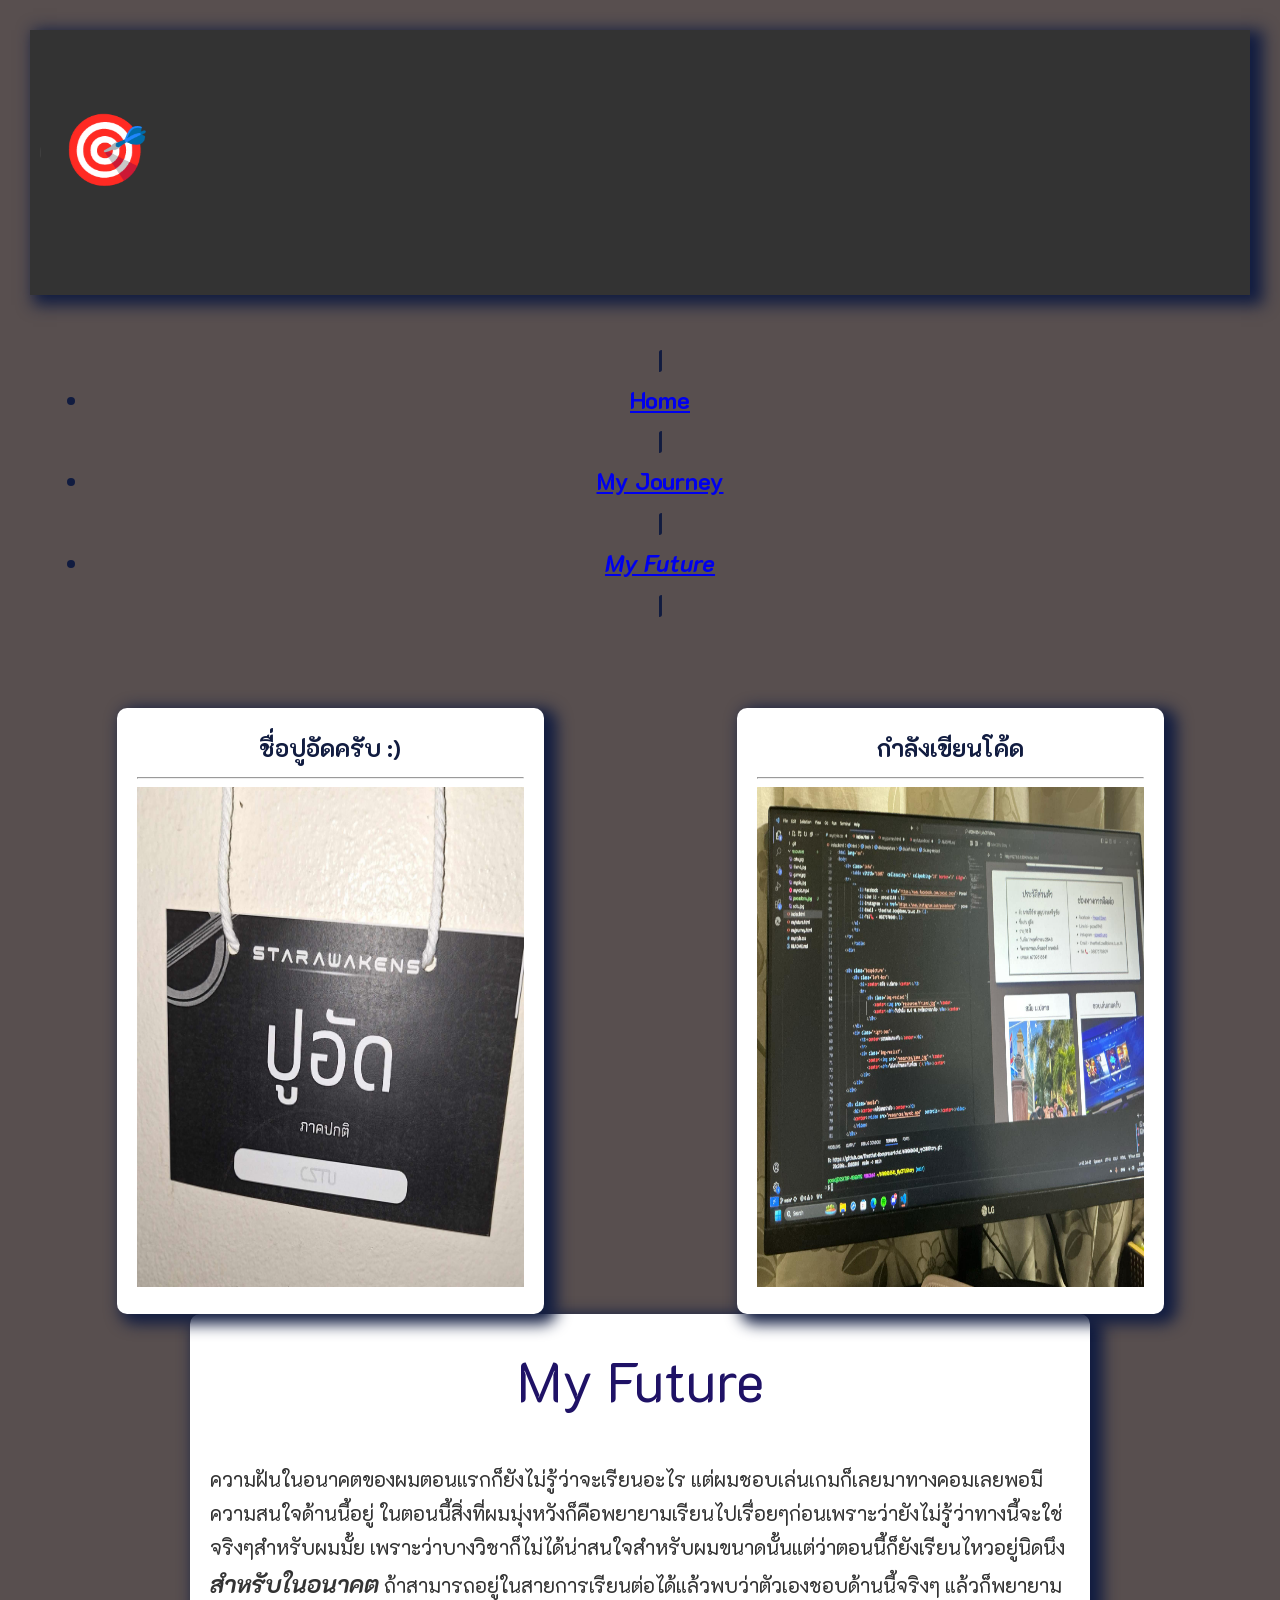
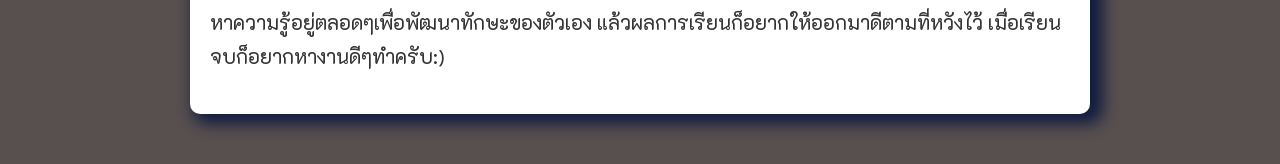
<file: myfuture.html>
<!DOCTYPE html>
<html lang="en">
<head>
    <title>My Future</title>
    <link rel="stylesheet" href="mystyle.css">
</head> 

    <body>
        <header>
            <h1> <marquee direction="RIGHT" scrollamount="15">🎯 My Future 🎯</marquee></h1>
        </header>


        <div class="intro">
            <h2>
                <nav>
                <ul>
                    |<li><a href="index.html">Home</a></li>
                    |<li><a href="myjourney.html">My Journey</a></li>
                    |<li><a href="myfuture.html"><i>My Future</i></a></li>|
                </ul>
                </nav>
        </h2>         
        </div>


    <div class="boxpicture">
        <div class="left-box">
            <h2><center>ชื่อปูอัดครับ :)</center></h2>
            <hr>
                <div class="img-resize3">
                    <center><img src="resources/pooadcstu.jpg"></center>
                </div>
        </div>
        <div class="right-box">
            <h2><center>กำลังเขียนโค้ด</center></h2>
            <hr>
            <div class="img-resize4">
                <center><img src="resources/pooadcom.jpg"></center>
            </div>
        </div>
    </div>

    <div class="info3">
        <div class ="year"><center>My Future</center></div>
        <p><br> ความฝันในอนาคตของผมตอนแรกก็ยังไม่รู้ว่าจะเรียนอะไร แต่ผมชอบเล่นเกมก็เลยมาทางคอมเลยพอมีความสนใจด้านนี้อยู่
        ในตอนนี้สิ่งที่ผมมุ่งหวังก็คือพยายามเรียนไปเรื่อยๆก่อนเพราะว่ายังไม่รู้ว่าทางนี้จะใช่จริงๆสำหรับผมมั้ย เพราะว่าบางวิชาก็ไม่ได้น่าสนใจสำหรับผมขนาดนั้นแต่ว่าตอนนี้ก็ยังเรียนไหวอยู่นิดนึง</br></p>
        <p><b><i><font size="5">สำหรับในอนาคต</font></i></b> ถ้าสามารถอยู่ในสายการเรียนต่อได้แล้วพบว่าตัวเองชอบด้านนี้จริงๆ แล้วก็พยายามหาความรู้อยู่ตลอดๆเพื่อพัฒนาทักษะของตัวเอง แล้วผลการเรียนก็อยากให้ออกมาดีตามที่หวังไว้ เมื่อเรียนจบก็อยากหางานดีๆทำครับ:)</p>
    </div>
     

    
    
    </div>
</file>
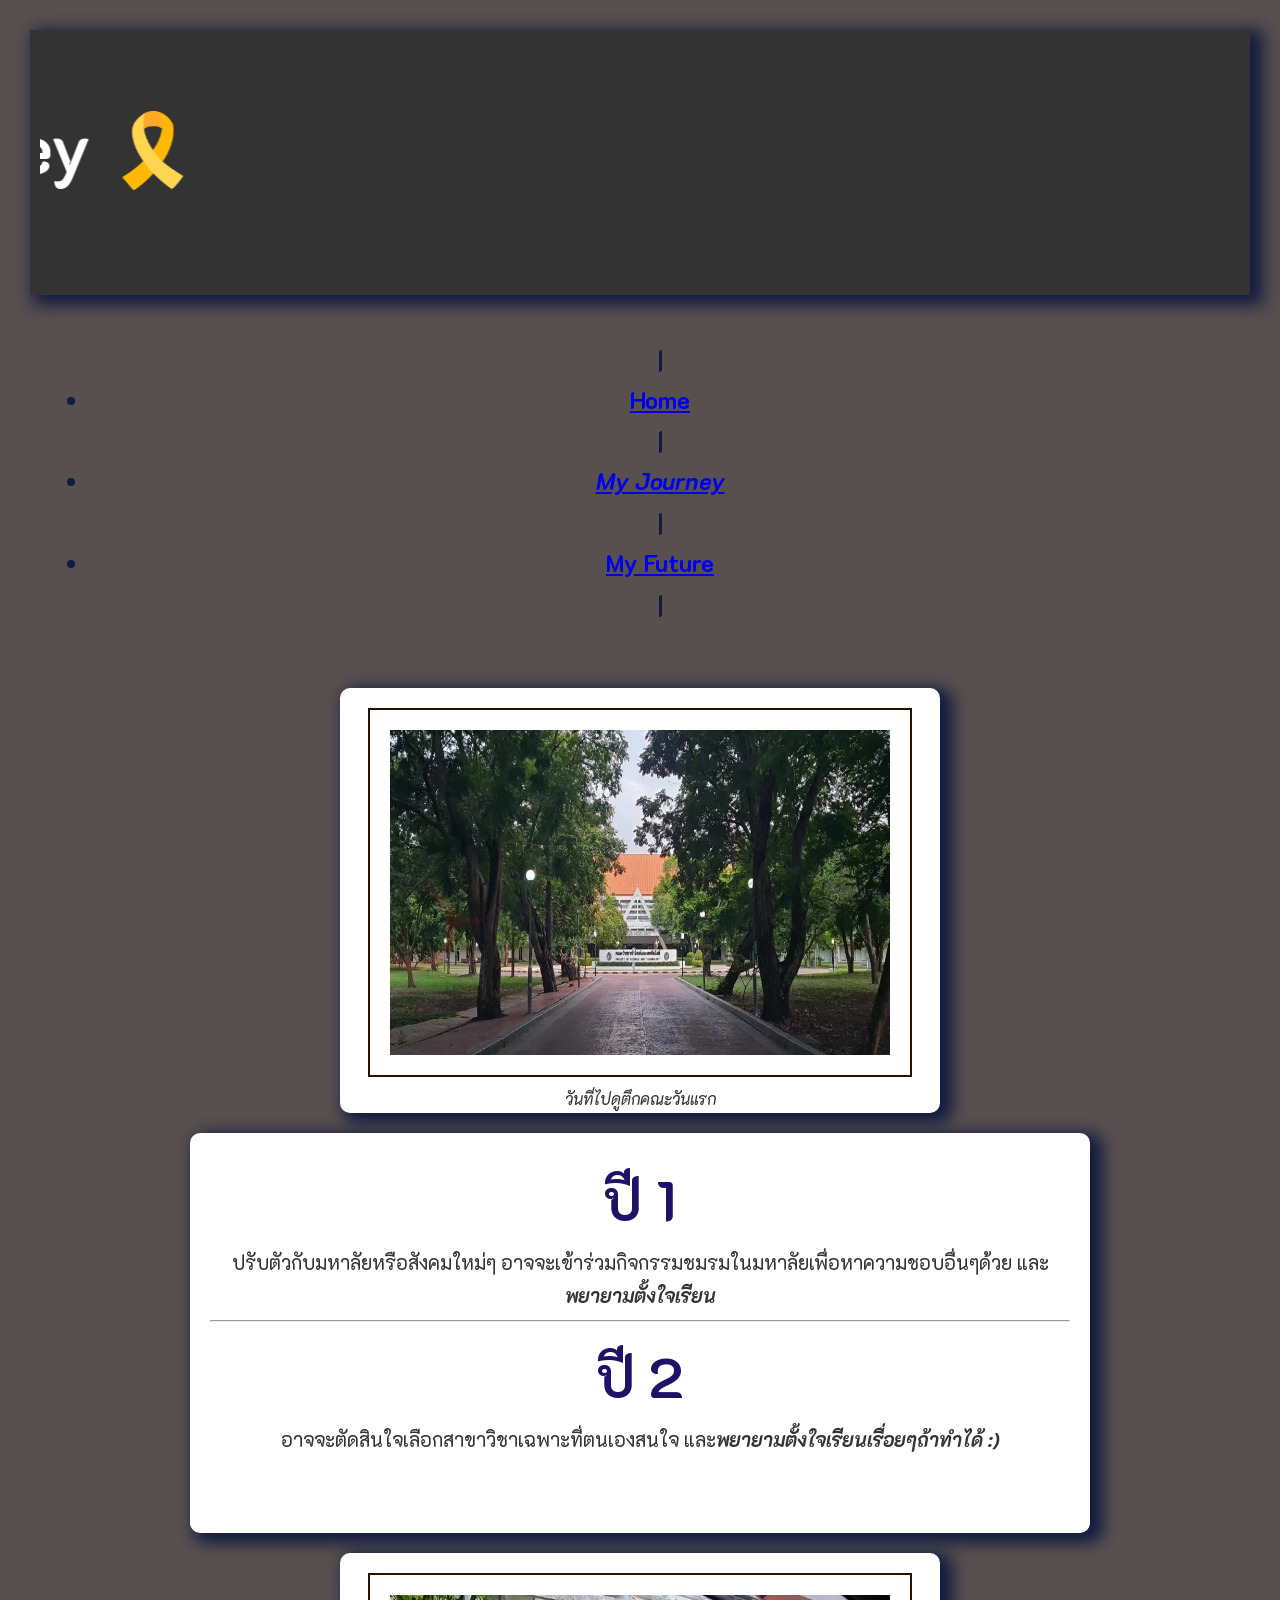
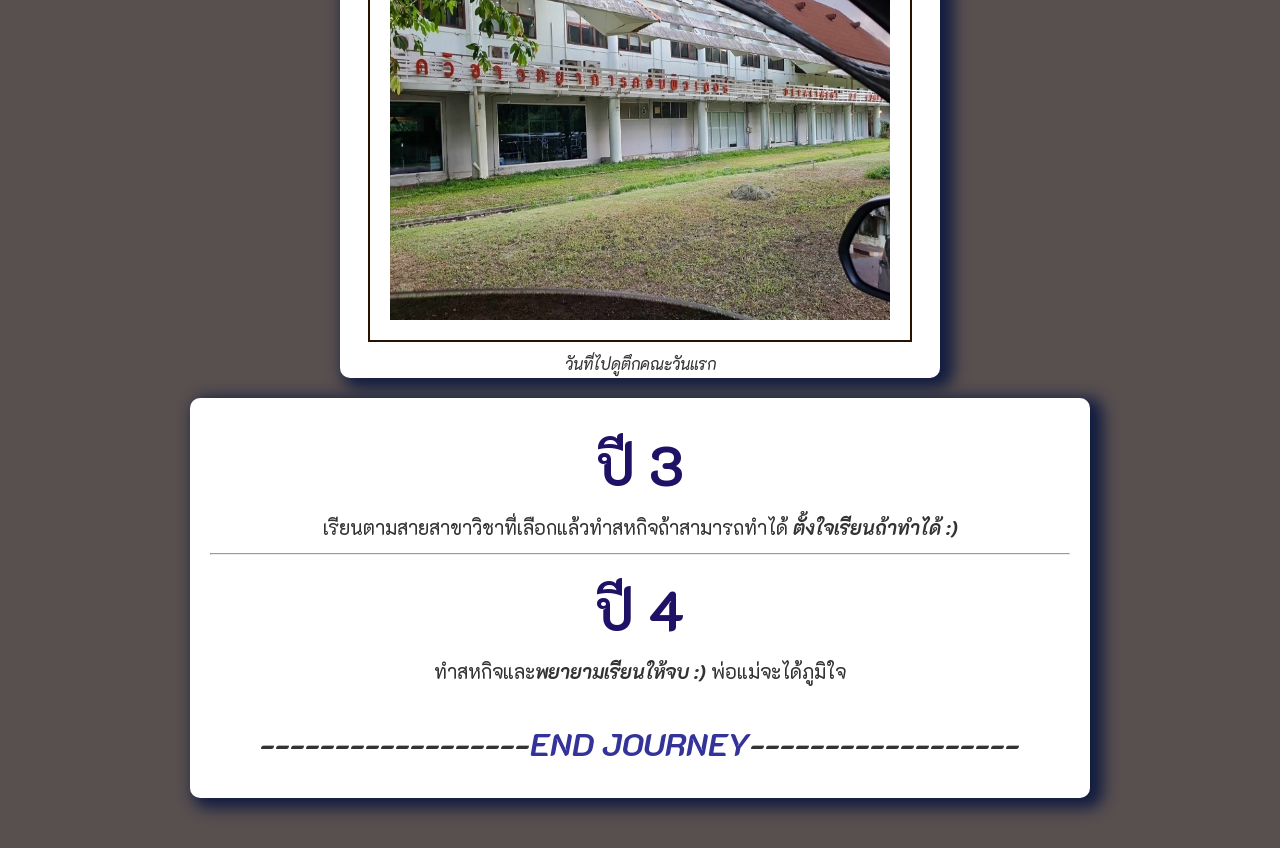
<file: myjourney.html>
<!DOCTYPE html>
<html lang="en">
<head>
    <title>My Journey</title>
    <link rel="stylesheet" href="mystyle.css">
</head> 

    <body>
        <header>
            <h1><marquee direction="RIGHT" scrollamount="15">🎗️ My Journey 🎗️</marquee></h1>
        </header>
    
        <div class="intro">
            <h2>
                <nav>
                <ul>
                    |<li><a href="index.html">Home</a></li>
                    |<li><a href="myjourney.html"><i>My Journey</i></a></li>
                    |<li><a href="myfuture.html">My Future</a></li>|
                </ul>
                </nav>
        </h2>         
        </div>

        <div class="sci">
            <center><img id="scitu" src="resources/scitu.jpg"> </center> 
            <center><dfn>วันที่ไปดูตึกคณะวันแรก </dfn></center>
         </div>
         
         
        <div class="info2">
            <b> <div class="year"> ปี 1</div> </b>
            <big>ปรับตัวกับมหาลัยหรือสังคมใหม่ๆ อาจจะเข้าร่วมกิจกรรมชมรมในมหาลัยเพื่อหาความชอบอื่นๆด้วย และ<b><i>พยายามตั้งใจเรียน</i></b></big>
            <hr>
            <b> <div class="year"> ปี 2 </div> </font></b>
            <big>อาจจะตัดสินใจเลือกสาขาวิชาเฉพาะที่ตนเองสนใจ และ<b><i>พยายามตั้งใจเรียนเรื่อยๆถ้าทำได้ :)</i></b></big>   
        </div>
    </body>
    
    <div class="sci">
        <center><img id="scitu" src="resources/cstu.jpg"> </center> 
        <center><dfn>วันที่ไปดูตึกคณะวันแรก </dfn></center>
     </div>

     <div class="info2">
        <b> <div class="year"> ปี 3</div> </b>
        <big>เรียนตามสายสาขาวิชาที่เลือกแล้วทำสหกิจถ้าสามารถทำได้ <b><i>ตั้งใจเรียนถ้าทำได้ :)</i></b></big>
        <hr> 
        <b> <div class="year"> ปี 4</div> </b>
        <big>ทำสหกิจและ<b><i>พยายามเรียนให้จบ :)</i></b> พ่อแม่จะได้ภูมิใจ</big>
        <br>
        <br>
        <b><font size="6">------------------<i><font color= "#333399">END JOURNEY</font></i>------------------</font></b>
    </div>
</body>

</head>
</file>
<file: mystyle.css>
@import url(https://fonts.googleapis.com/css2?family=K2D:ital,wght@0,100;0,200;0,300;0,400;0,500;0,600;0,700;0,800;1,100;1,200;1,300;1,400;1,500;1,600;1,700;1,800&display=swap);

body, h2, p  {
    font-family: "K2D", system-ui;
    margin: 0;
    padding: 0;
}

h2 {
    color : #111c40;
}


body {
    line-height: 1.7;
    color: #333;
    background-color: #584f4f;
    padding: 30px
}


header {
    background: #333;
    color: #fff;
    padding: 10px;
    text-align: center;
    box-shadow: 8px 5px 15px 5px hsl(226, 58%, 16%);
    font-size: 35px;    
}

.intro {   
    margin-bottom: 20px;
    padding: 20px;
    border-radius: 5px;
    text-align: center;
}


.info {
    font-family: "K2D", system-ui;
    margin-bottom: 20px;
    padding: 20px;
    background: #fff;
    border-radius: 5px;  
    box-shadow: 8px 5px 15px 5px hsl(226, 58%, 16%);
    width: 70%;
    margin: auto;
}

.year{
        color: #1f1266;
        font-size: 55px;
}

.info2 {
    font-family: "K2D", system-ui;
    width: 900px; 
    height: 400px;
    padding: 20px;
    box-sizing: border-box;
    background-color: #fff;
    box-shadow: 8px 5px 15px 5px hsl(226, 58%, 16%); 
    border-radius: 10px;   
    margin: auto; 
    margin-bottom: 20px; 
    text-align: center;
    }


 .info3 {
    font-family: "K2D", system-ui;
    width: 900px; 
    height: 400px;
    padding: 20px;
    box-sizing: border-box;
    background-color: #fff;
    box-shadow: 8px 5px 15px 5px hsl(226, 58%, 16%); 
    border-radius: 10px;   
    margin: auto; 
    margin-bottom: 20px; 
    font-size: 20px;
    }
    


.media 
{
    margin-bottom: 20px;
    padding: 20px;
    background: #fff;
    border-radius: 10px;
    width: 50%;
    height: 30%;
    box-shadow: 8px 5px 15px 5px hsl(226, 58%, 16%); 
    margin: auto;
}



.media video ,.media{
    width: 70%;
    margin-top: 20px;   
    
}





.me {
    width: 450px; 
    height: auto;
    background-color: #fff;
    box-shadow: 8px 5px 15px 5px hsl(226, 58%, 16%); 
    border-radius: 10px;   
    margin: auto; 
    margin-bottom: 20px;
    padding: 20px;
}

.sci {
    width: 600px; 
    height: 425px;
    padding: 20px;
    box-sizing: border-box;
    background-color: #fff;
    box-shadow: 8px 5px 15px 5px hsl(226, 58%, 16%); 
    border-radius: 10px;   
    margin: auto; 
    margin-bottom: 20px; 
}


#scitu
{
    width: 500px;
    height: 325px;
    border: 2px solid #291200;
    padding: 20px;
}

#pooad
{
    width: 300px;
    height: 350px;
}

.boxpicture 
{
    display: flex;
    justify-content: space-around;
    padding-top: 20px;
    gap: 20px;

    margin: auto;
    
}


.left-box, .right-box {
    width: 35%; 
    padding: 20px;
    box-sizing: border-box;
    background-color: #fff;
    border-radius: 10px;
    margin: auto;
    box-shadow: 8px 5px 15px 5px #111c40;
}

img {
    max-width: 100%;
    height: 50%;
}


.img-resize1 img {   
    width: 350px;  
    height: 500px;
    }

    
.img-resize2 img {   
        width: 400px;  
        height: 500px;
    }


.img-resize3 img {   
        width: 500px;  
        height: 500px;
        }
    
        
.img-resize4 img {   
            width: 500px;  
            height: 500px;
        }


.navbar
 {
    display: flex;
    font-size: 3vw;
    width: 100%;
 }

.nav-item 
{
    flex: 1;
    text-align: center;
    margin: 0 15px; 
    align-items: center;
}

.nav-item a {
    display: block;
    padding: 15px 20px; 
    font-size: 35px; 
    font-weight: bold; 
    color: rgb(39, 35, 95);
    background-color: #fff;
    text-decoration: none;
    border-radius: 10px; 
    box-shadow: 10px 10px 20px rgb(39, 35, 95);
}

.nav-item a:hover 
{
    color: #4468eb;
    background-color: #eeeeee; 
}
.personal-info, .contact-info {
    background-color: #f9f9f9;
    padding: 20px;
    border-radius: 5px;
    box-shadow: 0px 4px 8px rgba(0, 0, 0, 0.1);
    max-width: 700px;
    margin : auto;
}



.info-container {
    display: flex;
    flex-wrap: wrap;
    gap: 2px;
    max-width: 90%;
    margin: 0 auto;
    justify-content: space-around; 
      
}

@media screen and (max-width: 768px) {
    body
     {
        padding: 20px;
    }

    header 
    {
        font-size: 25px;
    }

    .navbar 
    {
        flex-direction: column;
        justify-content: space-between;
        width: 100%;
    }

    .nav-item a 
    {
        font-size: 25px;
        margin: 10px 0;

    }

    .nav-item
    {
        width: 100%; 
        margin: 5px 0; 
    }

    .me {
        height: auto; 
        padding: 15px;
        width: 90%; 
    }
    #pooad
    {
    width: 90%;
    height: auto;
    padding: 20px;
    }


    .personal-info, .contact-info {
        width: 100%;
        max-width: 90%; 
    }

    .info-container {
        flex-direction: column;
        gap: 20px;
        align-items: center;
        width: 100%;
    }

    .boxpicture
    {
        flex-direction: column;
        justify-content: space-between;
        
    }

    .left-box, .right-box {
        width: 100%; 
    }

    img {
        max-width: 100%;
        height: 40%;
    }

    .media video ,.media{
        width: 80%;
        margin-top: 20px;   
        
    }
    
}
  

@media screen and (max-width: 360px) {
body
{
   padding: 20px;
}

header 
{
   font-size: 20px;
}

.navbar 
{
   font-size: 5vw;
   flex-direction: column;
   justify-content: space-between;
}

.nav-item a 
{
   font-size: 20px;
   margin: 10px 0;
}
.me {
    height: auto; 
    width: 90%;
    padding: 15px; 
}

#pooad
{
width: 80%;
height: auto;
padding: 20px;
}

.personal-info, .contact-info
{
    max-width: 100%;
    padding: 15px;
}

.info-container 
{
    width: 100%;
}

.boxpicture
    {
        flex-direction: column;
        justify-content: space-between;
    }

.left-box, .right-box {
        width: 100%; 
}

img {
    max-width: 100%;
    height: 50%;
}

}
</file>
